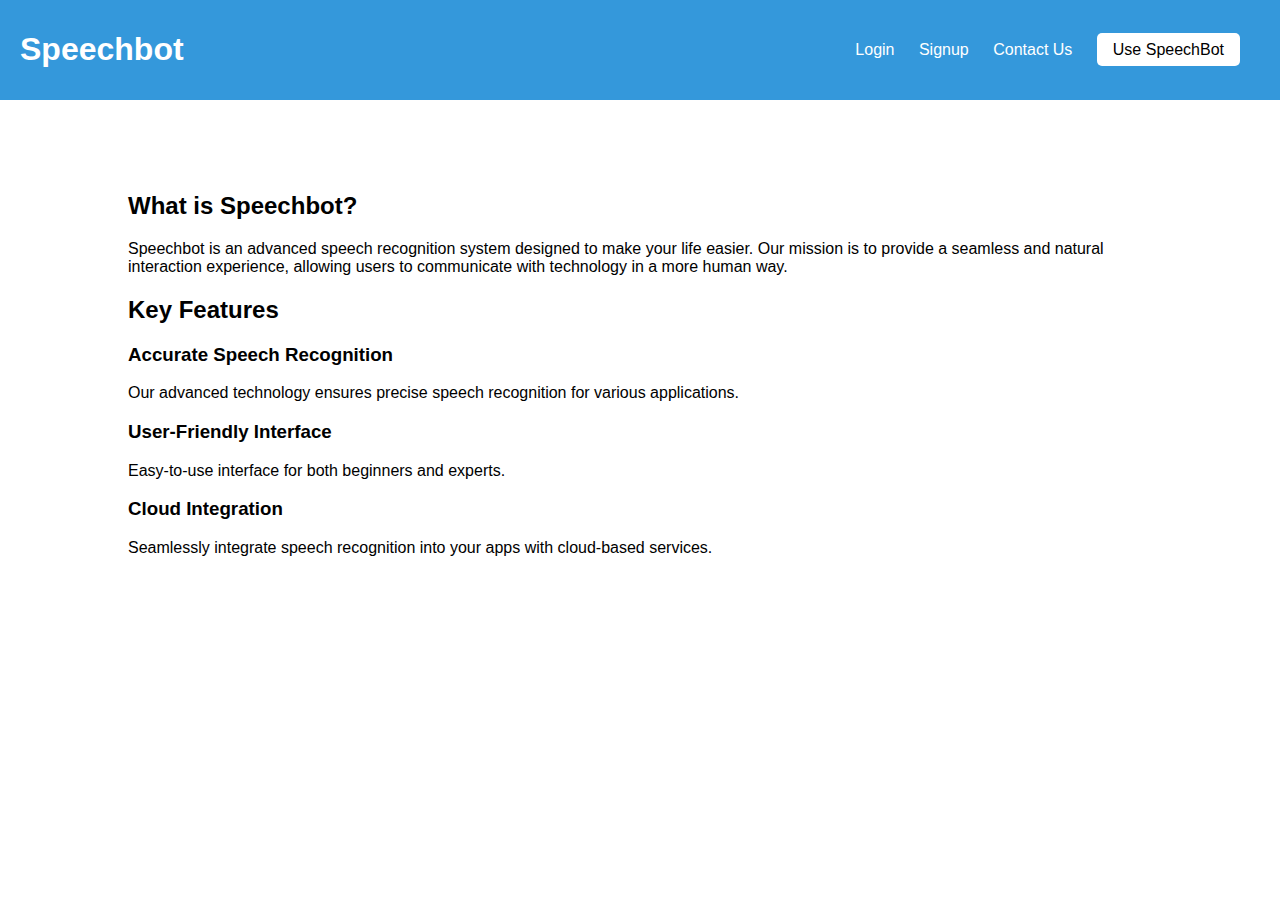
<file: index.html>
<!DOCTYPE html>
<html lang="en">
<head>
    <meta charset="UTF-8">
    <meta name="viewport" content="width=device-width, initial-scale=1.0">
    <link rel="stylesheet" href="styles.css">
    <title>Speechbot - Home Page</title>
    <style>
        .container {
            width: 80%; /* Increase the width as per your preference */
            max-width: none;
            margin: 100;
            padding: 20px;
            height: 500px; /* Adjust the height to create a rectangular container */
		background-color:white;
		color: black;
		border: 2px solid white;
        }

        /* Highlight style for the "Use SpeechBot" link */
        .highlight-link {
            background-color: white;
            color: black;
            padding: 8px 16px;
            border-radius: 5px;
        }
    </style>
</head>
<body>
    <header>
        <div class="blue-header">
            <h1>Speechbot</h1>
        </div>
        <nav>
            <ul>
                <li><a href="login.html">Login</a></li>
                <li><a href="signup.html">Signup</a></li>
                <li><a href="#">Contact Us</a></li>
                <li><a href="#" id="useSpeechBotButton" class="highlight-link">Use SpeechBot</a></li>
            </ul>
        </nav>
    </header>

    <section class="content">
        <div class="container">
            <h2>What is Speechbot?</h2>
            <p>
                Speechbot is an advanced speech recognition system designed to make your life easier. 
                Our mission is to provide a seamless and natural interaction experience, allowing users to communicate with technology in a more human way.
            </p>
       

    <section class="features">
        <h2>Key Features</h2>
        <div class="feature">
            <h3>Accurate Speech Recognition</h3>
            <p>Our advanced technology ensures precise speech recognition for various applications.</p>
        </div>
        <div class="feature">
            <h3>User-Friendly Interface</h3>
            <p>Easy-to-use interface for both beginners and experts.</p>
        </div>
        <div class="feature">
            <h3>Cloud Integration</h3>
            <p>Seamlessly integrate speech recognition into your apps with cloud-based services.</p>
        </div>
    </section>
 </div>
    </section>

    <script>
        // Function to check if the user is logged in
        function checkLoginStatus() {
            // Simulate a logged-in user (you can change this to true to simulate being logged in)
            const userLoggedIn = true;

            // Get the "Use SpeechBot" button element
            const useSpeechBotButton = document.getElementById("useSpeechBotButton");

            // Check if the user is logged in
            if (!userLoggedIn) {
                // Redirect to the login page if the user is not logged in
                useSpeechBotButton.href = "login.html";
            }
        }

        // Call the function to check login status when the page loads
        checkLoginStatus();
    </script>
</body>
</html>
</file>
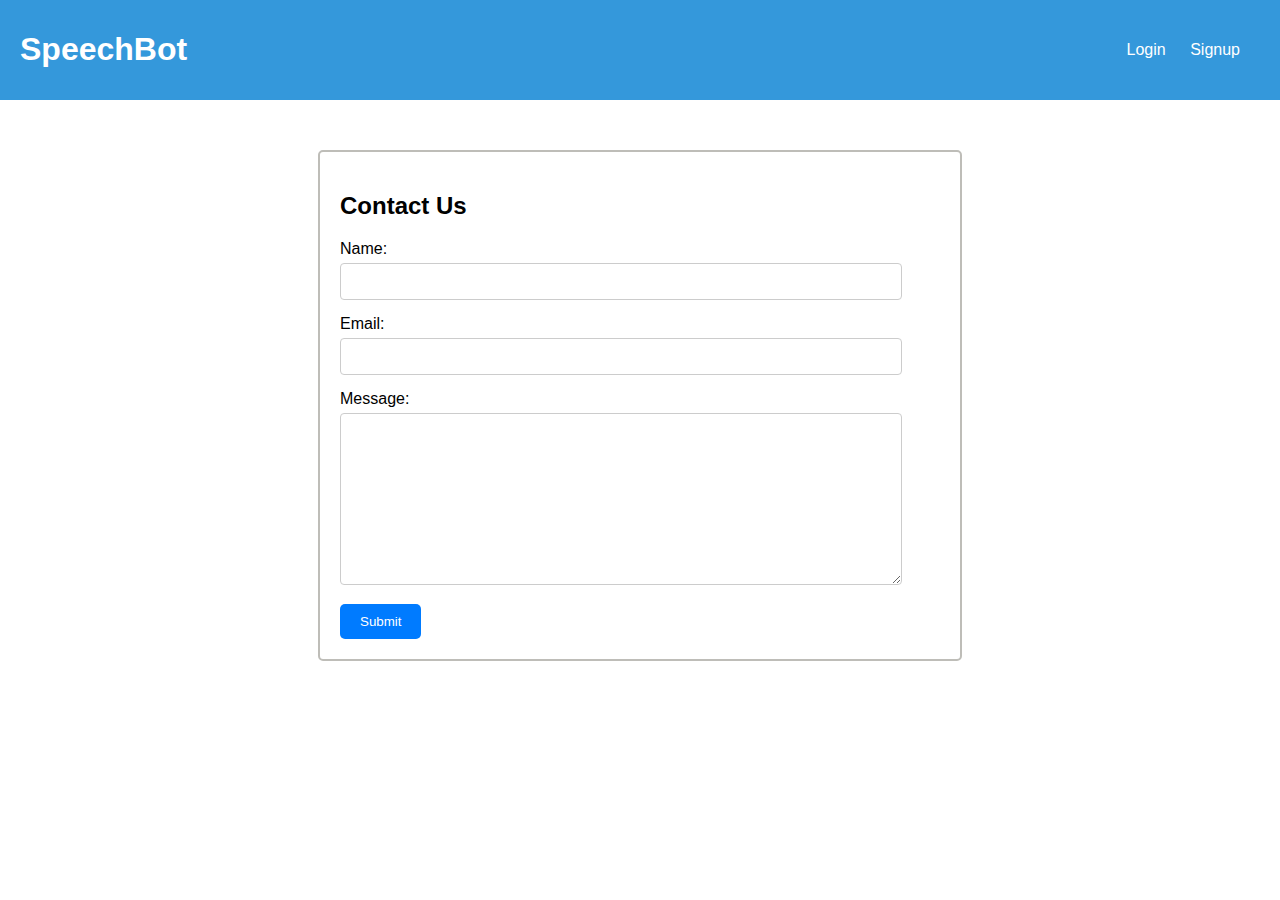
<file: contactus.html>
<!DOCTYPE html>
<html lang="en">
<head>
    <meta charset="UTF-8">
    <meta name="viewport" content="width=device-width, initial-scale=1.0">
    <link rel="stylesheet" href="styles.css"> <!-- You can link to your CSS file for additional styling here -->
    <title>Contact Us</title>
    <style>
        body {
            margin: 0;
            padding: 0;
            font-family: Arial, sans-serif;
            background-repeat: no-repeat;
        }

        .header {
            background-color: #007BFF;
            color: #fff;
            text-align: right;
            padding: 10px;
        }

        .container {
            background-color: #fff;
            padding: 20px;
            width: 600px;
            margin: auto;
            margin-top: 50px;
            border: 2px solid #BEBDB8;
            border-radius: 5px;
        }

        .contact-form {
            margin-top: 20px;
        }

        .contact-form label {
            display: block;
            margin-bottom: 5px;
        }

        .contact-form input[type="text"],
        .contact-form input[type="email"],
        .contact-form textarea {
            width: 90%;
            padding: 10px;
            margin-bottom: 15px;
            border: 1px solid #ccc;
            border-radius: 4px;
        }

        .contact-form textarea {
            height: 150px;
        }

        .contact-form button {
            background-color: #007BFF;
            color: #fff;
            border: none;
            padding: 10px 20px;
            border-radius: 5px;
            cursor: pointer;
        }

        .contact-form button:hover {
            background-color: #0056b3;
        }
    </style>
</head>
<body>
    <header>
        <div class="blue-header">
            <h1>SpeechBot</h1>
        </div>
        <nav>
            <ul>
                <li><a href="login.html">Login</a></li>
                <li><a href="signup.html">Signup</a></li>
               
            </ul>
        </nav>
    </header>
    <div class="container">
        <h2>Contact Us</h2>
        <div class="contact-form">
            <form action="contact_process.php" method="POST">
                <label for="name">Name:</label>
                <input type="text" id="name" name="name" required>

                <label for="email">Email:</label>
                <input type="email" id="email" name="email" required>

                <label for="message">Message:</label>
                <textarea id="message" name="message" required></textarea>

                <button type="submit">Submit</button>
            </form>
        </div>
    </div>
</body>
</html>
</file>
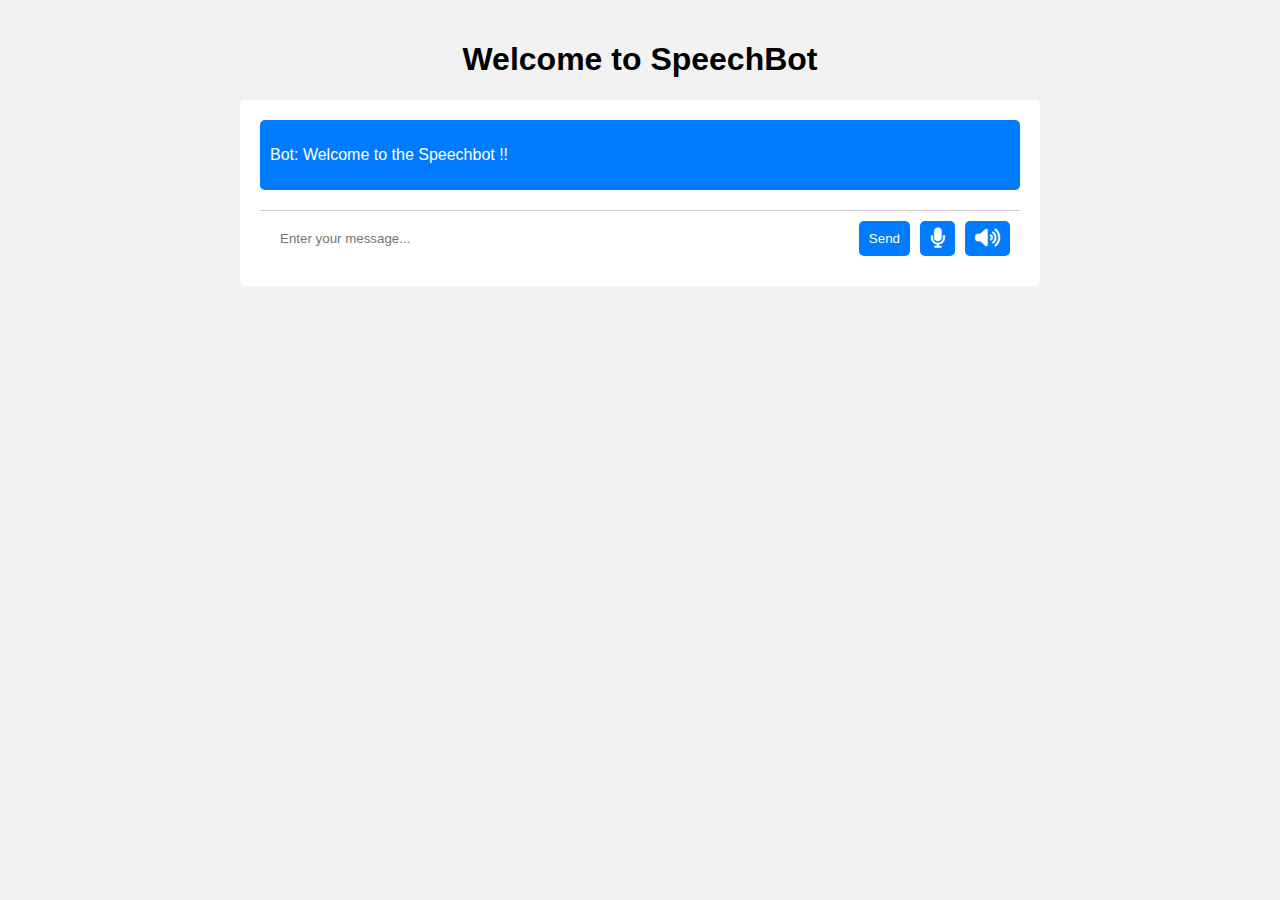
<file: interface.html>
<!DOCTYPE html>
<html>

<head>
    <title>SpeechBot</title>
    <link rel="stylesheet" type="text/css" href="style.css">
    <link rel="stylesheet" href="https://cdnjs.cloudflare.com/ajax/libs/font-awesome/6.4.2/css/all.min.css" />
</head>

<body>
    <div class="container">
        <h1>Welcome to SpeechBot</h1>

        <div class="speech-container">
            <div class="textarea">
                <div class="message-container" id="message-container" style="overflow-y: scroll;">
                    <!-- Bot's response will be displayed here -->
                    <div class="message bot-message">
                        <p>Bot: Welcome to the Speechbot !!</p>
                    </div>
                </div>
                <div class="input-container">
                    <!-- User's input will be entered here -->
                    <input type="text" id="user-input" placeholder="Enter your message...">
                    <button onclick="sendMessage()">Send</button>
                    <button id="voice-button" onclick="startVoiceInput()">
                        <i class="fa-solid fa-microphone fa-beat-fade fa-xl" style="color: #ffffff;"></i>
                    </button>
                    <button id="speak-button" onclick="speakBotResponse()">
                        <i class="fa-solid fa-volume-up fa-xl" style="color: #ffffff;"></i>
                    </button>
                </div>
            </div>
        </div>
    </div>
    <script src="script.js"></script>
</body>

</html>
</file>
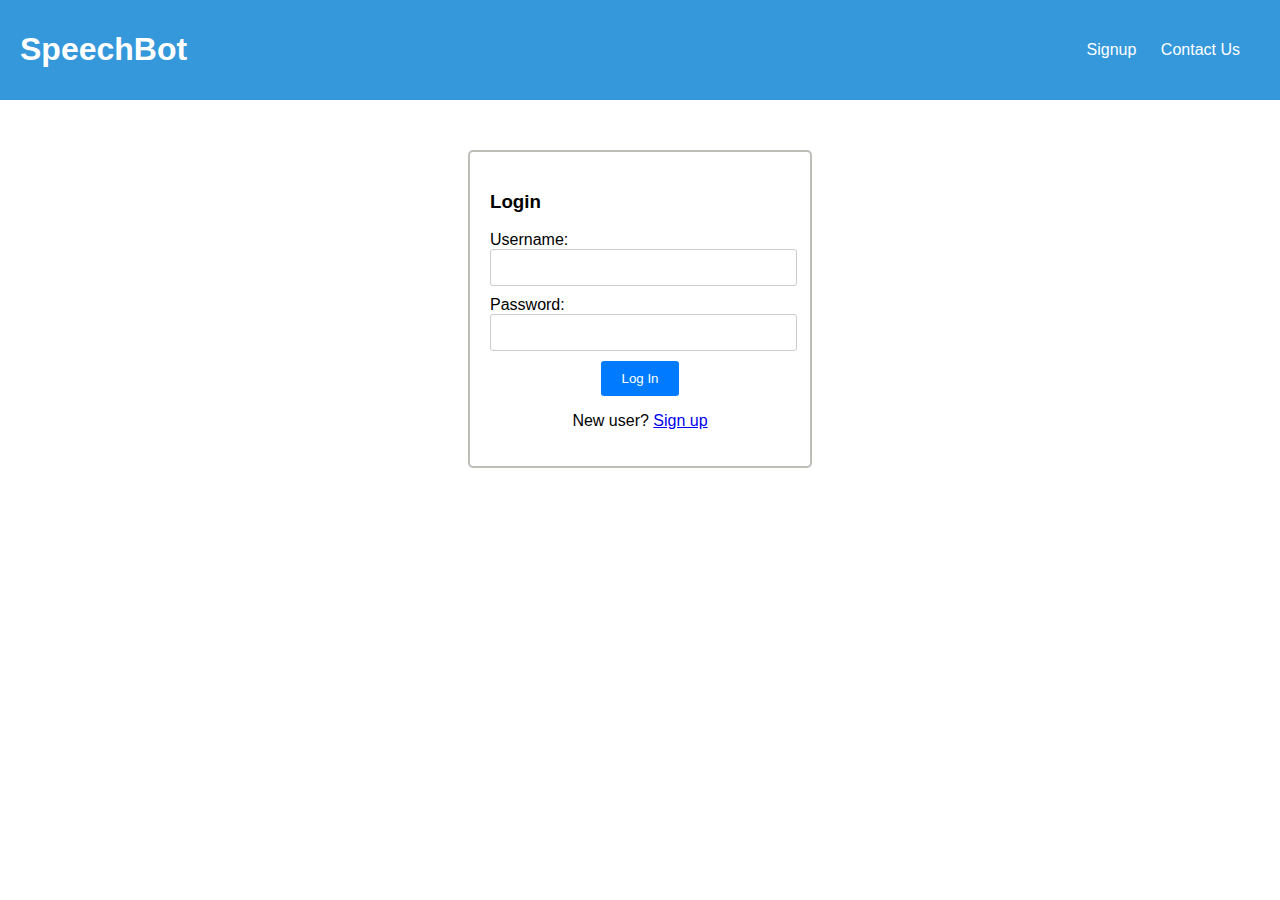
<file: login.html>
<!DOCTYPE html>
<html lang="en">
<head>
    <meta charset="UTF-8">
    <meta name="viewport" content="width=device-width, initial-scale=1.0">
    <link rel="stylesheet" href="styles.css"> 
    <title>Login</title>
    <style>
        body {
            margin: 0;
            padding: 0;
            font-family: Arial, sans-serif;
            background-repeat: no-repeat;
        }

        .header {
            background-color: #007BFF;
            color: #fff;
            text-align: right;
            padding: 10px;
        }

        .container {
            background-color: #fff;
            padding: 20px;
            width: 300px;
            margin: auto;
            margin-top: 50px;
            border: 2px solid #BEBDB8;
            border-radius: 5px;
        }
    </style>
</head>
<body>
    <header>
        <div class="blue-header">
            <h1>SpeechBot</h1>
        </div>
        <nav>
            <ul>
                <li><a href="signup.html">Signup</a></li>
                <li><a href="contactus.html">Contact Us</a></li>
            </ul>
        </nav>
    </header>
    <div class="container">
        <h3>Login</h3>
        <form id="login-form" action="login_process.php" method="POST">
            <label for="username">Username:</label>
            <input type="text" id="username" name="username" required>

            <label for="password">Password:</label>
            <input type="password" id="password" name="password" required>

            <div style="text-align:center;">
                <button type="submit">Log In</button>
	 	    <p>New user? <a href="signup.html">Sign up</a></p>
            </div>
        </form>
    </div>

    <!-- JavaScript code for handling successful login -->
    <script>
        document.getElementById('login-form').addEventListener('submit', function (e) {
            e.preventDefault(); // Prevent form submission

            // Replace the following with your actual login logic
            const username = document.getElementById('username').value;
            const password = document.getElementById('password').value;

            if (username === 'yourUsername' && password === 'yourPassword') {
                // Successful login, redirect to the home page
                window.location.href = 'home.html';

                // Display a notification
                alert('Login successful! You are now redirected to the home page.');
            } else {
                // Handle unsuccessful login (display an error message)
                alert('Login failed. Please check your credentials.');
            }
        });
    </script>
</body>
</html>
</file>
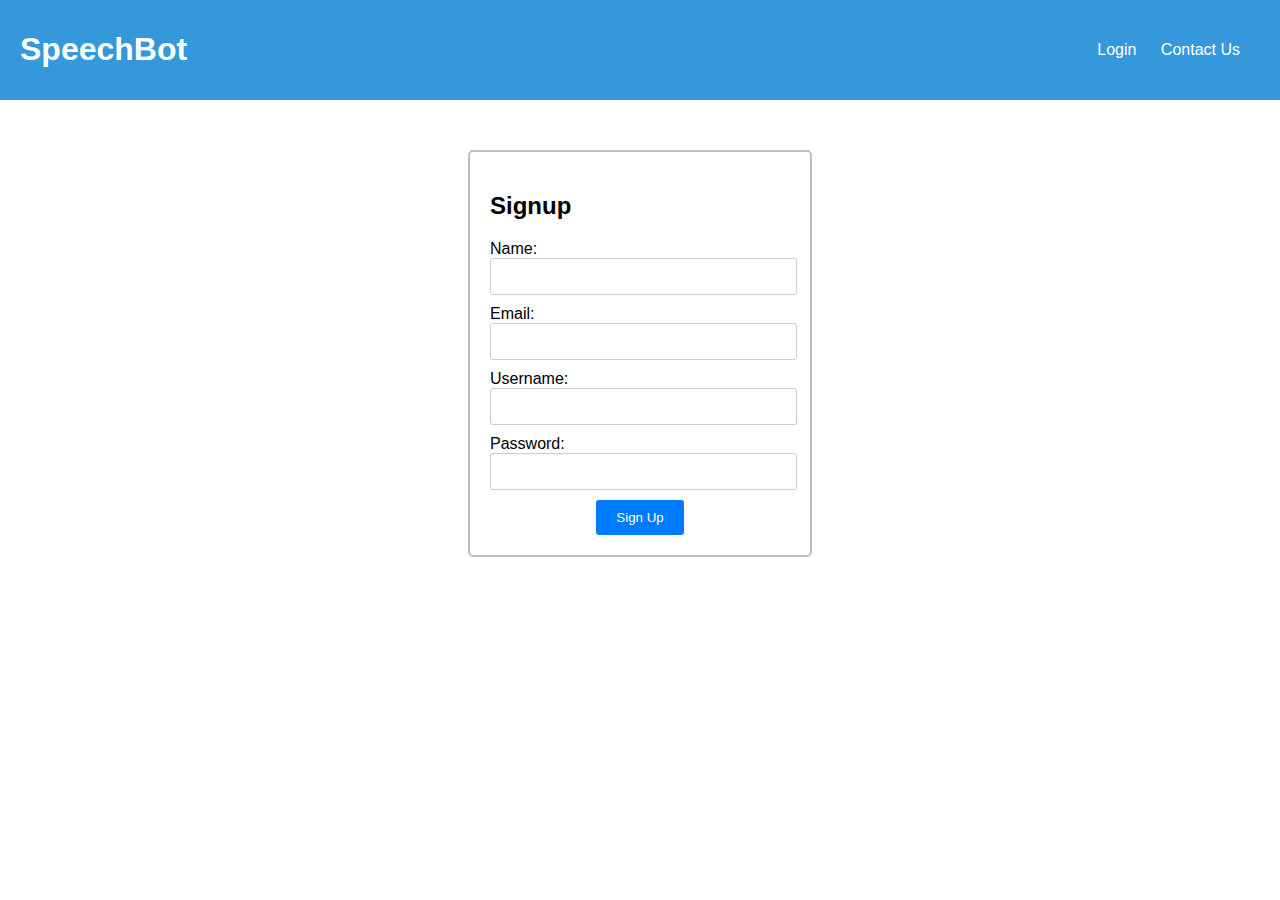
<file: signup.html>
<!DOCTYPE html>
<html lang="en">
<head>
    <meta charset="UTF-8">
    <meta name="viewport" content="width=device-width, initial-scale=1.0">
    <link rel="stylesheet" href="styles.css"> 
    <title><centre>Signup</centre></title>
    <style>
        body {
            margin: 0;
            padding: 0;
            font-family: Arial, sans-serif;
            background-repeat: no-repeat;
        }

        .header {
            background-color: #007BFF;
            color: #fff;
            text-align: right;
            padding: 10px;
        }


        .container {
            background-color: #fff;
            padding: 20px;
            width: 300px;
            margin:  auto;
            margin-top: 50px;
            border: 2px solid #BEBDB8;
            border-radius: 5px;
        }
    </style>
</head>
<body>
    <header>
        <div class="blue-header">
            <h1>SpeechBot</h1>
        </div>
        <nav>
            <ul>
                <li><a href="login.html">Login</a></li>
                <li><a href="contactus.html">Contact Us</a></li>
            </ul>
        </nav>
    </header>
    <div class="container">
        <h2>Signup</h2>
        <form action="signup_process.php" method="POST">
            <label for="name">Name:</label>
            <input type="text" id="name" name="name" required>

            <label for="email">Email:</label>
            <input type="email" id="email" name="email" required>

            <label for="username">Username:</label>
            <input type="text" id="username" name="username" required>

            <label for="password">Password:</label>
            <input type="password" id="password" name="password" required>

             <div style="text-align:center;">
                <button type="submit">Sign Up</button>
            </div>
        </form>
    </div>
</body>
</html>
</file>
<file: styles.css>
body {
    margin: 0;
    padding: 0;
    font-family: Arial, sans-serif;
}

header {
    background-color: #3498db;
    color: white;
    display: flex;
    justify-content: space-between;
    align-items: center;
    padding: 10px 20px;
}

nav ul {
    list-style-type: none;
    margin: 0;
    padding: 0;
}

nav ul li {
    display: inline;
    margin-right: 20px;
}

nav ul li a {
    text-decoration: none;
    color: white;
}

/* Styling for login and signup pages goes here #3498db */


            margin: 0;
            padding: 0;
            font-family: Arial, sans-serif;
	    
            background-repeat: no-repeat;

        }

        .header {
            background-color: #007BFF;
            color: #fff;
            text-align: right;
            padding: 10px;
        }

        .header img {
            width: 30px;
            height: 30px;
            margin-right: 10px;
        }

        .container {
            background-color: #fff;
            padding: 20px;
            width: 300px;
            margin: 0 auto;
            margin-top: 50px;
            border: 1px solid #000000;
            border-radius: 5px;
        }

        .container input {
            width: 95%;
            padding: 10px;
            margin-bottom: 10px;
            border: 1px solid #ccc;
            border-radius: 3px;
        }

        .container button {
            background-color: #007BFF;
            color: #fff;
            border: none;
            padding: 10px 20px;
            border-radius: 3px;
            cursor: pointer;


        }
    </style>
</head>
<body>
</file>
<file: style.css>
/* Apply styles to make the container full-page */
body {
    font-family: Arial, sans-serif;
    background-color: #f2f2f2;
    margin: 0;
    padding: 0;
}

.container {
    max-width: 800px;
    margin: 0 auto;
    padding: 20px;
  
}

h1 {
    text-align: center;
}

.speech-container {
    background-color: #fff;
    border-radius: 5px;
    padding: 20px;
    margin-top: 20px;
    display: flex;
    flex-direction: column;
}

/* Styles for the chat messages */
.message-container {
    max-height: 300px;
    overflow-y: auto;
    /* overflow-y: scroll; */
    /* overflow-y: hidden; */
}

.message {
     background-color: #fff;
    border-radius: 5px;
    padding: 10px;
    margin-bottom: 10px;
}

.user-message {
    text-align: right;
    background-color: #f2f2f2;
    color: #000000;
}

.bot-message {
    text-align: left;
    background-color: #007bff; /* Set the background color to blue */
    color: #fff;
}

/* Center the input field and voice input icon */
.input-container {
    margin-top: 10px;
    display: flex;
    justify-content: space-between;
    align-items: center;
    padding: 10px;
    background-color: #fff;
    border-top: 1px solid #ccc;
}

input[type="text"] {
    flex: 1;
    padding: 10px;
    border-radius: 5px;
    border: none;
    width: 70%;
}

#voice-input-button {
    padding: 10px;
    border-radius: 5px;
    background-color: #007bff;
    color: #fff;
    cursor: pointer;
    margin-left: 10px; /* Add left margin to separate it from the "Send" button */
     
}


button {
    padding: 10px;
    border-radius: 5px;
    border: none;
    background-color: #007bff;
    /* background-color: #4CAF50; */
    color: #fff;
    cursor: pointer;
    margin-left: 10px;
}

button:hover {
    background-color: #007bff;
    /* background-color: #45a049; */
}

.textarea{
    overflow-y: auto;
}
</file>
